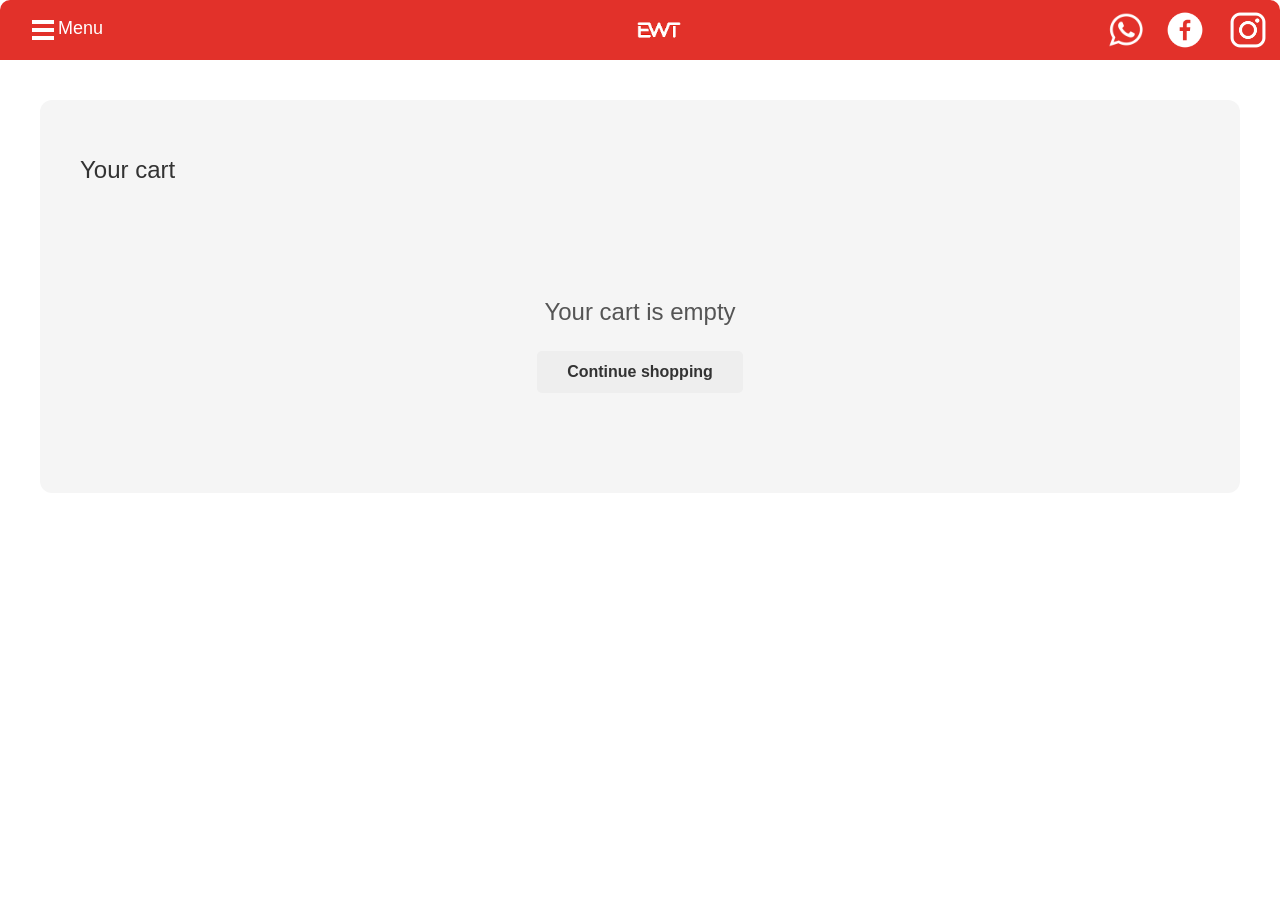
<file: ewt/cart.html>
<!DOCTYPE html>
<html>
    <head> 
        <meta charset="UTF-8">
        <title>EWT Technology - Cart</title> 
        <link rel="stylesheet" href="CSSStyle1.css">
        <link rel="icon" type="image/png" href="EWT.png">
        <style>
            /* THE MISSING SIDEBAR CSS */
            .sidebar {
                height: 100%;
                width: 0; /* Hidden by default */
                position: fixed; /* Stays in place when scrolling */
                z-index: 9999; /* Sits on top of everything */
                top: 0;
                left: 0;
                background-color: #213555; /* The EWT Blue */
                overflow-x: hidden; /* Prevents horizontal scroll */
                padding-top: 60px;
                transition: 0.4s ease; /* The smooth slide animation */
                box-shadow: 2px 0 10px rgba(0,0,0,0.3);
            }
            
            .sidebar a {
                padding: 15px 20px 15px 30px;
                text-decoration: none;
                font-size: 1.2em;
                color: #ffffff;
                display: block;
                transition: 0.2s;
                border-bottom: 1px solid rgba(255,255,255,0.05);
            }

            .sidebar a:hover {
                background-color: rgba(255,255,255,0.1);
            }

            .sidebar .close-btn {
                position: absolute;
                top: 10px;
                right: 20px;
                font-size: 36px;
                border-bottom: none;
                padding: 0;
            }

            .sidebar hr {
                border: 0;
                height: 1px;
                background: rgba(255,255,255,0.2);
                margin: 10px 0;
            }
        </style>
    </head>
    
    <body>
        <div id="sidebar" class="sidebar">
            <a href="javascript:void(0)" class="close-btn" onclick="closeSidebar()">&times;</a>
            <a href="index.html">🏠 Home</a>
            <a href="index.html">📦 Products</a>
            <a href="index.html">🖥️ Custom PC</a>
            <hr>
            <a href="profilePage.html">👤 My Account</a>
            <a href="#" onclick="alert('Logged out'); closeSidebar();">🚪 Logout</a>
            <a href="#" onclick="alert('To be continued^^'); closeSidebar();">🔑 Login</a>
            <a href="#" onclick="alert('Blum connect lgi :P'); closeSidebar();">📝 Register</a>
        </div>

        <div class="website">
            
            <div class="nav-bar">
                <div class="menu-container" onclick="openSidebar()" style="cursor: pointer;">
                    <div class="hamburger-option">
                        <div class="line"></div> 
                        <div class="line"></div>
                        <div class="line"></div>
                     </div>
                     <div class="shortText" style="cursor: pointer;">Menu</div>
                </div>
                
                <div class="EWT">
                    <a href="index.html" class="link"></a>
                </div>
                
                <div class="Social-Medias">
                    <a href="#" class="whatsapp"></a>
                    <a href="#" class="facebook"></a>
                    <a href="#" class="instagram"></a>        
                </div>
            </div>

            <main class="cart-container">
                <div class="cart-wrapper">
                    <h1 class="cart-title">Your cart</h1>
                    
                    <table class="cart-table" id="cartTable">
                        <thead>
                            <tr>
                                <th class="col-product">Product</th>
                                <th>Price</th>
                                <th>Qty</th>
                                <th>Subtotal</th>
                                <th></th>
                            </tr>
                        </thead>
                        <tbody id="fullCartBody">
                            </tbody>
                    </table>

                    <div id="empty-state" class="empty-state-container" style="display: none; text-align: center; padding: 60px 20px;">
                        <p style="font-size: 1.5em; color: #555; margin-bottom: 25px; font-weight: 500;">Your cart is empty</p>
                        <button class="btn-secondary" onclick="window.location.href='index.html'" style="
                            background-color: #eee;
                            color: #333;
                            border: none;
                            padding: 12px 30px;
                            font-size: 1em;
                            font-weight: bold;
                            border-radius: 5px;
                            cursor: pointer;
                            transition: background 0.2s ease-in-out;
                        " onmouseover="this.style.backgroundColor='#ddd';" onmouseout="this.style.backgroundColor='#eee';">
                         Continue shopping
                        </button>
                    </div>

                    <div class="cart-total-section" id="cartTotalSection">
                        <span class="total-label">Total :</span>
                        <span class="total-amount" id="fullCartTotal">RM 0</span>
                    </div>
                </div>

                <div class="cart-action-buttons" id="cartActionButtons">
                    <button class="btn-secondary" onclick="window.location.href='index.html'">Continue shopping</button>
                    <button class="btn-primary" onclick="processFinalCheckout()">Proceed to checkout</button>
                </div>
            </main>

        </div> 

        <script>
            let cart = JSON.parse(localStorage.getItem('cart')) || [];

            function renderFullCart() {
                const tbody = document.getElementById('fullCartBody');
                const totalSpan = document.getElementById('fullCartTotal');
                const emptyState = document.getElementById('empty-state');
                const cartTable = document.getElementById('cartTable');
                const totalSection = document.getElementById('cartTotalSection');
                const actionButtons = document.getElementById('cartActionButtons');
                
                if (cart.length === 0) {
                    cartTable.style.display = 'none';
                    totalSection.style.display = 'none';
                    actionButtons.style.display = 'none';
                    emptyState.style.display = 'block';
                    return;
                }

                cartTable.style.display = 'table';
                totalSection.style.display = 'block'; 
                actionButtons.style.display = 'flex'; 
                emptyState.style.display = 'none';

                let total = 0;
                
                tbody.innerHTML = cart.map((item, index) => {
                    const subtotal = item.price * item.quantity;
                    total += subtotal;
                    
                    return `
                        <tr>
                            <td class="col-product" style="display: flex; align-items: center; gap: 15px;">
                                <img src="${item.image}" onerror="this.src='https://images.unsplash.com/photo-1588872657578-7efd1f1555ed?w=100';" style="width: 50px; height: 50px; object-fit: cover; border-radius: 5px;">
                                <span class="product-name">${item.name}</span>
                            </td>
                            <td>RM ${item.price.toLocaleString()}</td>
                            <td>
                                <div class="quantity-controls" style="display: flex; align-items: center; gap: 10px;">
                                    <button class="qty-btn" onclick="updateQty(${index}, -1)" style="padding: 5px 10px; cursor: pointer;">-</button>
                                    <input type="text" value="${item.quantity}" readonly class="qty-input" style="width: 40px; text-align: center;">
                                    <button class="qty-btn" onclick="updateQty(${index}, 1)" style="padding: 5px 10px; cursor: pointer;">+</button>
                                </div>
                            </td>
                            <td>RM ${subtotal.toLocaleString()}</td>
                            <td>
                                <button onclick="removeItem(${index})" style="background:none; border:none; color:#e2312b; cursor:pointer; font-size: 1.5em; font-weight: bold;">&times;</button>
                            </td>
                        </tr>
                    `;
                }).join('');
                
                totalSpan.textContent = `RM ${total.toLocaleString()}`;
            }

            function updateQty(index, change) {
                cart[index].quantity += change;
                if (cart[index].quantity <= 0) {
                    cart.splice(index, 1); 
                }
                localStorage.setItem('cart', JSON.stringify(cart)); 
                renderFullCart(); 
            }

            function removeItem(index) {
                cart.splice(index, 1);
                localStorage.setItem('cart', JSON.stringify(cart));
                renderFullCart();
            }

            function processFinalCheckout() {
                if(cart.length === 0) return;
                window.location.href = 'checkout.html'; 
            }

            window.addEventListener('storage', function(event) {
                if (event.key === 'cart') {
                    cart = JSON.parse(event.newValue) || [];
                    renderFullCart();
                }
            });

            renderFullCart();
            
            // Sidebar Control Functions
            function openSidebar() { 
                 document.getElementById("sidebar").style.width = "280px"; 
            }

            function closeSidebar() { 
                 document.getElementById("sidebar").style.width = "0"; 
            }
        </script>
    </body>
</html>
</file>
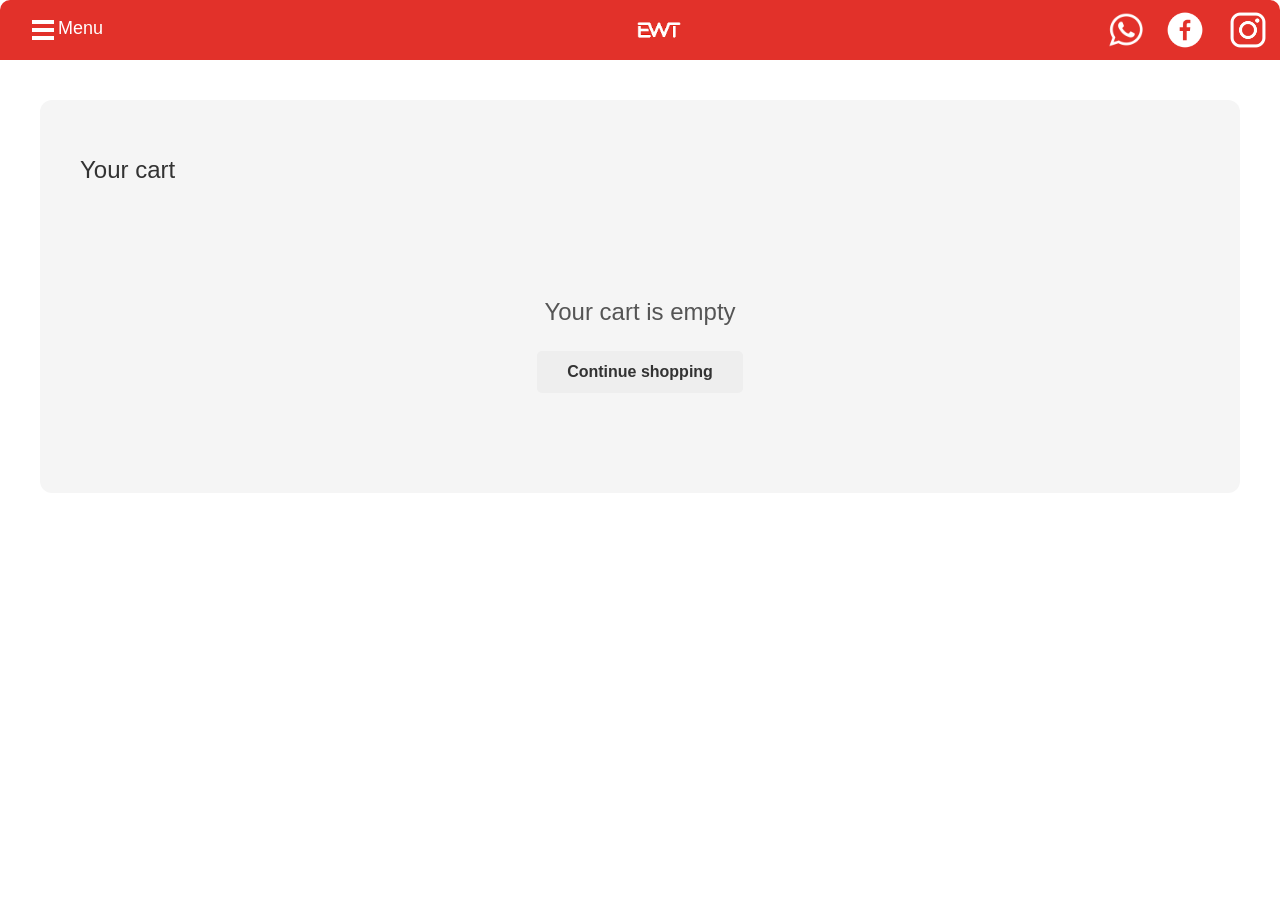
<file: ewt/checkout.html>
<!DOCTYPE html>
<html>
    <head> 
        <meta charset="UTF-8">
        <title>EWT Technology - Checkout</title> 
        <link rel="stylesheet" href="CSSStyle1.css">
        <link rel="icon" type="image/png" href="EWT.png">
        <style>
            /* THE SIDEBAR CSS */
            .sidebar {
                height: 100%;
                width: 0; /* Hidden by default */
                position: fixed; /* Stays in place when scrolling */
                z-index: 9999; /* Sits on top of everything */
                top: 0;
                left: 0;
                background-color: #213555; /* The EWT Blue */
                overflow-x: hidden; /* Prevents horizontal scroll */
                padding-top: 60px;
                transition: 0.4s ease; /* The smooth slide animation */
                box-shadow: 2px 0 10px rgba(0,0,0,0.3);
            }
            
            .sidebar a {
                padding: 15px 20px 15px 30px;
                text-decoration: none;
                font-size: 1.2em;
                color: #ffffff;
                display: block;
                transition: 0.2s;
                border-bottom: 1px solid rgba(255,255,255,0.05);
            }

            .sidebar a:hover {
                background-color: rgba(255,255,255,0.1);
            }

            .sidebar .close-btn {
                position: absolute;
                top: 10px;
                right: 20px;
                font-size: 36px;
                border-bottom: none;
                padding: 0;
            }

            .sidebar hr {
                border: 0;
                height: 1px;
                background: rgba(255,255,255,0.2);
                margin: 10px 0;
            }

            /* Checkout Specific Layout */
            .checkout-grid {
                display: flex;
                gap: 40px;
                margin-top: 20px;
                flex-wrap: wrap;
            }
            .checkout-form-section {
                flex: 2;
                min-width: 300px;
            }
            .checkout-summary-section {
                flex: 1;
                min-width: 300px;
                background-color: #f9f9f9;
                padding: 25px;
                border-radius: 8px;
                border: 1px solid #eee;
                align-self: flex-start;
            }
            
            /* Form Styling */
            .section-title {
                font-size: 1.2em;
                font-weight: bold;
                margin: 30px 0 15px 0;
                color: #333;
            }
            .form-row {
                display: flex;
                gap: 15px;
                margin-bottom: 15px;
            }
            .form-group {
                flex: 1;
                margin-bottom: 15px;
            }
            .form-control {
                width: 100%;
                padding: 12px;
                border: 1px solid #ccc;
                border-radius: 5px;
                font-size: 1em;
                box-sizing: border-box;
                font-family: inherit;
            }
            .form-control:focus {
                outline: none;
                border-color: #e2312b;
            }

            /* Selection Boxes (Delivery & Payment) */
            .method-selector {
                display: flex;
                gap: 15px;
                margin-bottom: 20px;
            }
            .method-box {
                flex: 1;
                border: 2px solid #ddd;
                padding: 15px;
                border-radius: 8px;
                cursor: pointer;
                text-align: center;
                font-weight: 500;
                transition: all 0.2s;
            }
            .method-box.active {
                border-color: #e2312b;
                background-color: #fffafa;
                color: #e2312b;
            }

            /* Order Summary Items */
            .summary-item {
                display: flex;
                align-items: center;
                gap: 15px;
                margin-bottom: 15px;
            }
            .summary-item img {
                width: 60px;
                height: 60px;
                object-fit: cover;
                border-radius: 8px;
                border: 1px solid #ddd;
            }
            .summary-totals {
                margin-top: 20px;
                padding-top: 20px;
                border-top: 1px solid #ddd;
            }
            .totals-row {
                display: flex;
                justify-content: space-between;
                margin-bottom: 10px;
                color: #555;
            }
            .totals-row.grand-total {
                font-size: 1.3em;
                font-weight: bold;
                color: #333;
                margin-top: 15px;
            }
            
            /* Payment Box */
            .payment-box {
                border: 1px solid #ddd;
                padding: 20px;
                border-radius: 8px;
                background: #fff;
                text-align: center;
            }
        </style>
    </head>
    
    <body>
        <div id="sidebar" class="sidebar">
            <a href="javascript:void(0)" class="close-btn" onclick="closeSidebar()">&times;</a>
            <a href="index.html">🏠 Home</a>
            <a href="index.html">📦 Products</a>
            <a href="index.html">🖥️ Custom PC</a>
            <hr>
            <a href="profilePage.html">👤 My Account</a>
            <a href="#" onclick="alert('Logged out'); closeSidebar();">🚪 Logout</a>
            <a href="#" onclick="alert('To be continued^^'); closeSidebar();">🔑 Login</a>
            <a href="#" onclick="alert('Blum connect lgi :P'); closeSidebar();">📝 Register</a>
        </div>

        <div class="website">
            <div class="nav-bar">
                <div class="menu-container" onclick="openSidebar()" style="cursor: pointer;">
                    <div class="hamburger-option">
                        <div class="line"></div> 
                        <div class="line"></div>
                        <div class="line"></div>
                    </div>
                    <div class="shortText" style="cursor: pointer;">Menu</div>
                </div>
                
                <div class="EWT">
                    <a href="index.html" class="link"></a>
                </div>
                
                <div class="Social-Medias">
                    <a href="#" class="whatsapp"></a>
                    <a href="#" class="facebook"></a>
                    <a href="#" class="instagram"></a>        
                </div>
            </div>

            <main class="cart-container">
                <div class="cart-wrapper">
                    <h1 class="cart-title">Checkout</h1>
                    
                    <div class="checkout-grid">
                        
                        <div class="checkout-form-section">
                            
                            <div class="section-title" style="margin-top: 0;">Contact</div>
                            <div class="form-group">
                                <input type="email" id="emailInput" class="form-control" placeholder="Email address" required>
                            </div>

                            <div class="section-title">Delivery Method</div>
                            <div class="method-selector">
                                <div class="method-box active" id="btnDelivery" onclick="selectDeliveryMethod('delivery')">
                                    🚚 Delivery
                                </div>
                                <div class="method-box" id="btnPickup" onclick="selectDeliveryMethod('pickup')">
                                    🏬 In-store Pickup
                                </div>
                            </div>

                            <div id="shippingForm">
                                <div class="section-title">Shipping Address</div>
                                <div class="form-row">
                                    <input type="text" id="fName" class="form-control" placeholder="First name">
                                    <input type="text" id="lName" class="form-control" placeholder="Last name">
                                </div>
                                <div class="form-group">
                                    <input type="text" id="address" class="form-control" placeholder="Address">
                                </div>
                                <div class="form-row">
                                    <input type="text" id="postcode" class="form-control" placeholder="Postcode">
                                    <input type="text" id="city" class="form-control" placeholder="City">
                                </div>
                                <div class="form-group">
                                    <input type="tel" id="phone" class="form-control" placeholder="Phone number">
                                </div>
                            </div>

                            <div class="section-title">Payment</div>
                            <div class="payment-box">
                                <div style="display: flex; align-items: center; justify-content: space-between; border-bottom: 1px solid #eee; padding-bottom: 15px; margin-bottom: 15px;">
                                    <strong><span style="color:#e2312b;">◉</span> QR Code Payment</strong>
                                    <span style="background: #eee; padding: 3px 8px; border-radius: 4px; font-size: 0.8em;">Secure</span>
                                </div>
                                <p style="color: #666; font-size: 0.9em; margin-bottom: 15px;">Scan the DuitNow QR code using your preferred banking or e-wallet app to complete your purchase.</p>
                                <img src="https://api.qrserver.com/v1/create-qr-code/?size=150x150&data=EWT_Tech_Payment" alt="QR Code" style="border: 5px solid white; box-shadow: 0 0 10px rgba(0,0,0,0.1); border-radius: 10px;">
                            </div>

                        </div>

                        <div class="checkout-summary-section">
                            <div class="section-title" style="margin-top: 0; margin-bottom: 20px;">Order Summary</div>
                            
                            <div id="summaryItemsContainer">
                                </div>

                            <div class="summary-totals">
                                <div class="totals-row">
                                    <span>Subtotal</span>
                                    <span id="summarySubtotal">RM 0</span>
                                </div>
                                <div class="totals-row">
                                    <span>Shipping</span>
                                    <span id="summaryShipping">RM 15.00</span>
                                </div>
                                <div class="totals-row grand-total">
                                    <span>Total</span>
                                    <span id="summaryTotal">RM 0</span>
                                </div>
                            </div>

                            <button class="btn-primary" onclick="submitOrder()" style="width: 100%; margin-top: 25px; padding: 15px; font-size: 1.1em; border: none; cursor: pointer;">Place Order</button>
                        </div>

                    </div>
                </div>
            </main>

        </div> 

        <script>
            let cart = JSON.parse(localStorage.getItem('cart')) || [];
            let deliveryFee = 15; // Default delivery fee in RM

            // Redirect back if cart is empty
            if (cart.length === 0) {
                window.location.href = 'cart.html';
            }

            function renderSummary() {
                const container = document.getElementById('summaryItemsContainer');
                const subtotalElem = document.getElementById('summarySubtotal');
                const shippingElem = document.getElementById('summaryShipping');
                const totalElem = document.getElementById('summaryTotal');

                let subtotal = 0;

                // Build the item list
                container.innerHTML = cart.map(item => {
                    const itemTotal = item.price * item.quantity;
                    subtotal += itemTotal;
                    
                    return `
                        <div class="summary-item">
                            <div style="position: relative;">
                                <img src="${item.image || 'https://images.unsplash.com/photo-1588872657578-7efd1f1555ed?w=100'}" onerror="this.src='https://images.unsplash.com/photo-1588872657578-7efd1f1555ed?w=100';">
                                <span style="position: absolute; top: -5px; right: -5px; background: #666; color: white; border-radius: 50%; width: 20px; height: 20px; display: flex; align-items: center; justify-content: center; font-size: 0.8em; font-weight: bold;">
                                    ${item.quantity}
                                </span>
                            </div>
                            <div style="flex: 1; font-size: 0.9em; line-height: 1.4;">
                                <strong>${item.name}</strong>
                            </div>
                            <div style="font-weight: bold;">
                                RM ${(item.price * item.quantity).toLocaleString()}
                            </div>
                        </div>
                    `;
                }).join('');

                // Calculate Totals
                const grandTotal = subtotal + deliveryFee;

                subtotalElem.textContent = `RM ${subtotal.toLocaleString()}`;
                shippingElem.textContent = deliveryFee === 0 ? 'Free' : `RM ${deliveryFee.toLocaleString()}`;
                totalElem.textContent = `RM ${grandTotal.toLocaleString()}`;
            }

            // Handles toggling between Delivery and Pickup
            function selectDeliveryMethod(method) {
                const btnDelivery = document.getElementById('btnDelivery');
                const btnPickup = document.getElementById('btnPickup');
                const shippingForm = document.getElementById('shippingForm');

                if (method === 'delivery') {
                    btnDelivery.classList.add('active');
                    btnPickup.classList.remove('active');
                    shippingForm.style.display = 'block'; // Show address form
                    deliveryFee = 15; // Add shipping cost
                } else {
                    btnPickup.classList.add('active');
                    btnDelivery.classList.remove('active');
                    shippingForm.style.display = 'none'; // Hide address form
                    deliveryFee = 0; // Free pickup
                }
                
                // Recalculate totals based on new shipping fee
                renderSummary();
            }

            // Simulates placing the order
            function submitOrder() {
                const email = document.getElementById('emailInput').value;
                if (!email) {
                    alert("Please enter your email address to receive the receipt.");
                    return;
                }

                alert("Thank you! Your order has been placed. Please complete your QR code payment.");
                
                // Empty the cart and send them home
                cart = [];
                localStorage.setItem('cart', JSON.stringify(cart));
                window.location.href = 'index.html';
            }

            // Initialize the page
            renderSummary();
            
            // Sidebar Control Functions
            function openSidebar() { 
                 document.getElementById("sidebar").style.width = "280px"; 
            }

            function closeSidebar() { 
                 document.getElementById("sidebar").style.width = "0"; 
            }
        </script>
    </body>
</html>
</file>
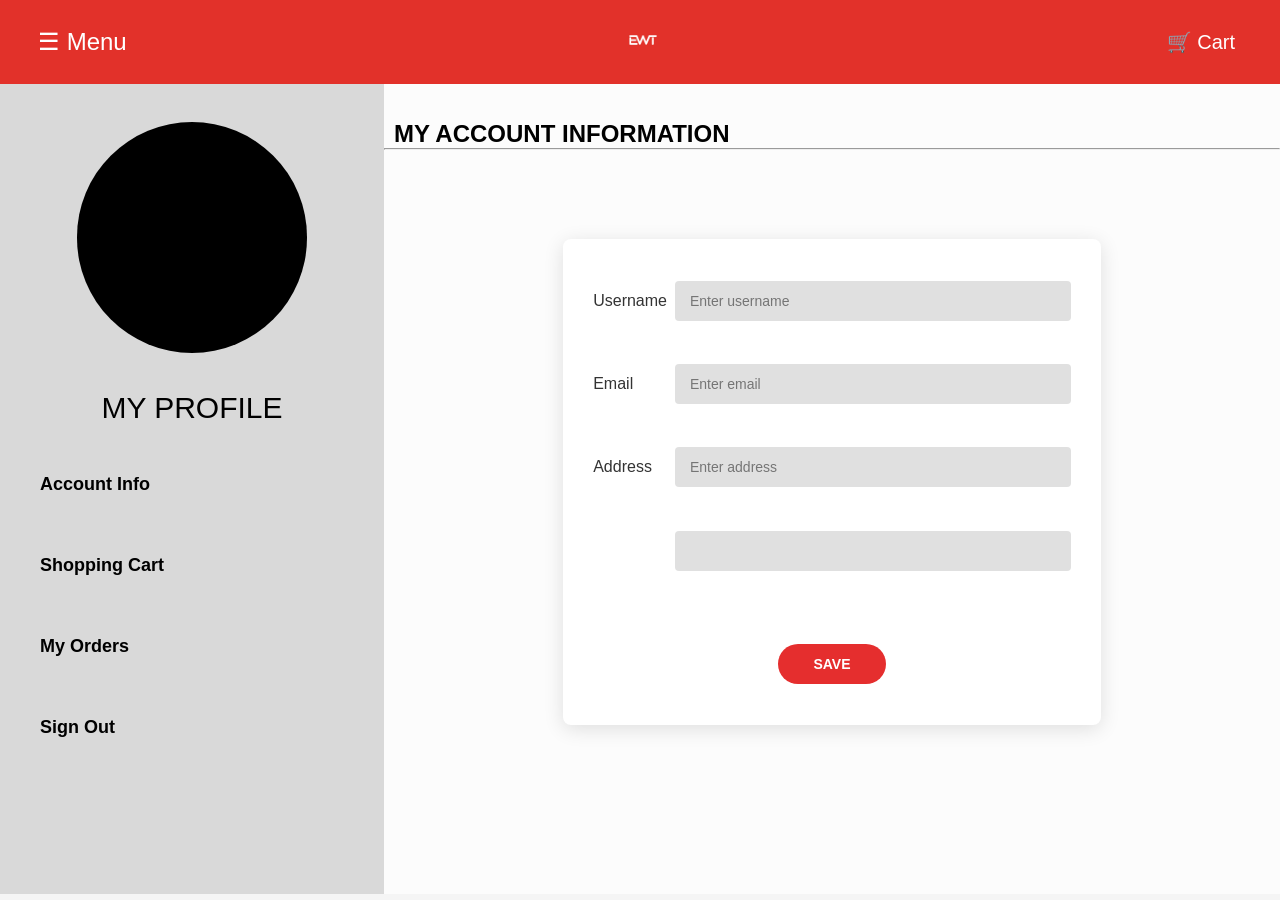
<file: ewt/profilePage.html>
<!DOCTYPE html>
<html lang="en">
    <head> 
        <meta charset="UTF-8">
        <meta name="viewport" content="width=device-width,initial-scale=1.0">
        <link rel="stylesheet" href="style.css">
        <link rel="icon" type="image/png" href="EWT.png">
        <title> EWT Technology - My Profile </title>
    </head>

    <body>
        <div id="sidebar" class="sidebar">
             <a href="javascript:void(0)" class="close-btn" onclick="closeSidebar()">&times;</a>
             <a href="index.html" onclick="filterProducts('all'); closeSidebar();">🏠 Home</a>
             <a href="#" onclick="filterProducts('all'); closeSidebar();">📦 Products</a>
             <a href="#" onclick="filterProducts('custom'); closeSidebar();">🖥️ Custom PC</a>
             <hr>
             <a href="profilePage.html" onclick="showProfile(); closeSidebar();">👤 My Account</a>
             <a href="#" onclick="logout(); closeSidebar();">🚪 Logout</a>
             <a href="#" onclick="showLogin(); closeSidebar();">🔑 Login</a>
             <a href="#" onclick="showRegister(); closeSidebar();">📝 Register</a>
        </div>

        <div class="header-container">
            <button class="menu-btn" onclick="openSideBar()">☰ Menu</button>
            <div class="logo-center">
                <img src="EWT.png" alt="EWT Logo" style="width: 50px; height: auto;"> 
            </div>
            <a href="javascript:void(0)" onclick="openCart()" class="cart-btn">🛒 Cart</a>
        </div>
        
        <div class="bigPage">
            
            <div class="profileSidebar">
                <div class="profilePic"></div>
                <p class="profileText"> MY PROFILE </p>
    
                <button type="button" class="pSbtn" id="button1" onclick="myAccInfo()">Account Info</button> 
                <button type="button" class="pSbtn" id="button2" onclick="ShopCart()">Shopping Cart</button>
                <button type="button" class="pSbtn" id="button3" onclick="MyOrders()">My Orders</button>
                <button type="button" class="pSbtn" id="button4" onclick="SignOut()">Sign Out</button>
            </div>

            <div class="AccountInfoPage" id="accountSection"> 
                <h2 class="simpleText">MY ACCOUNT INFORMATION</h2>
                <hr>
                <form class="AccountInfoCard" id="accountForm"> 
        
                    <div class="form-group">
                        <label for="username">Username</label> 
                        <input type="text" id="username" name="username" placeholder="Enter username"> 
                    </div>

                    <div class="form-group">
                        <label for="email">Email</label>
                        <input type="email" id="email" name="email" placeholder="Enter email"> 
                    </div>

                    <div class="form-group">
                        <label for="address">Address</label>
                        <input type="text" id="address" name="address" placeholder="Enter address">
                    </div>

                    <div class="form-group">
                        <label for="extra-field"></label>
                        <input type="text" id="extra-field" name="extra-field">
                    </div>

                    <button type="submit" class="saveBtn">SAVE</button>
                </form>
            </div>

            <div class="MyOrderPage" id="myOrderSection" style="display: none;"> 
                <h2 class="simpleText">MY ORDERS</h2>
                <hr>
                
                <div class="orderlist">
                    <div class="order-item">
                        <div class="product-image-placeholder"></div>

                        <div class="product-details">
                            <h3 class="product-title">Computer</h3>
                            <p class="product-variant">Blue</p>
                            <p class="product-quantity">1 X</p>
                        </div>
                    </div>
                </div>

                <div class="order-summary-bar">
                    <div class="total-text">TOTAL: </div>
                    <button type="button" class="buy-btn">BUY</button>
                </div>
            </div>
                
        </div>    

        <script>
            function myAccInfo() {
                // Show account details, hide order details
                document.getElementById('accountSection').style.display = 'block';
                document.getElementById('myOrderSection').style.display = 'none';
            }

            function MyOrders() {
                // Hide account details, show order details
                document.getElementById('accountSection').style.display = 'none';
                document.getElementById('myOrderSection').style.display = 'block';
            }

            // --- Updated Navigation Scripts ---
            
            function ShopCart() { 
                window.location.href = 'cart.html'; 
            }
            
            function openCart() { 
                window.location.href = 'cart.html'; 
            }

            function openSideBar() { 
                document.getElementById("sidebar").style.width = "280px"; 
            }

            function closeSidebar() { 
                document.getElementById("sidebar").style.width = "0"; 
            }
            
            function SignOut() { 
                alert('Logged out'); 
            }
        </script>
    </body>
</html>
</file>
<file: ewt/CSSStyle1.css>
body {
    background-color: #f4f4f4; 
    
    /* Keep your sticky footer flex code here! */
    margin: 0;
    display: flex;
    flex-direction: column;
    min-height: 100vh;
}

.website {
    flex-grow: 1; /* Keeps the sticky footer working */
    background-color: white; 
    width: 100%;
    max-width: 1400px; 
    margin: 0 auto; 
    box-shadow: 0px 0px 20px rgba(0,0,0,0.1);
}

.nav-bar{
    height:60px;
    background-color: rgba(226, 49, 42);
    display: flex;
    justify-content:space-between;
    position:relative;
    align-items:center;
    border-radius: 10px 10px 0px 0px;
}

.menu-container{
    display: inline-flex;
    flex-direction:row;
    margin: 10px;
    padding: 10px;
    border-radius: 10px; /* Makes the highlight look professional */
    transition:background-color 0.3s ease;
}

.menu-container:hover{
   background-color: rgb(255, 88, 88,0.75); /* Changes to a lighter, active red */
   cursor: pointer; /* Turns the mouse arrow into a clicking hand */
}

.hamburger-option{
    display: flex;
    justify-content: center;
    flex-direction:column;
    padding-left:10px;
}

.line{
    border: 1px solid white;
    width: 20px;
    height: 2px;
    background-color: white;
    margin:2px;
}

.shortText{
    padding-left:2px;
    font-family:'Trebuchet MS', 'Lucida Sans Unicode', 'Lucida Grande', 'Lucida Sans', Arial, sans-serif;
    color:white;
    font-size: 18px;
}

.EWT{
    background-color:white;
    background-image: url('EWTNavBar.png'); /* use this to add a background*/
    background-size:cover;
    width:60px;
    height:60px;
    background-position:center;
    padding:-30px;
    margin-left:100px;
    background-size:130%;
    background-repeat:no-repeat;
    transition:background-color 0.3 ease;
}

.EWT:hover{
    background-color:rgb(255, 88, 88,0.75);
    cursor: pointer;
}

.Social-Medias{
    display:flex;
    flex-direction: row;
}

.whatsapp{
    background-image: url("Whatsapp.png"); 
    width:60px;
    height:60px;
    background-size:cover;/*!!!USE THIS FOR UNEVEN PNGS*/
    transition:background-color 0.3s ease;
    background-size: 100%;
    background-repeat:no-repeat;/*!!!*/
}

.whatsapp:hover{
    background-color: rgb(255, 88, 88,0.75); /* Changes to a lighter, active red */
    cursor: pointer; /* Turns the mouse arrow into a clicking hand */
}

.facebook{
    background-image: url("facebook.png");
    align-self:center;;
    width:60px;
    height:60px;
    background-size:cover;
    background-position: center;
    transition:background-color 0.3s ease;
    background-size: 80%;
    background-repeat:no-repeat;
}

.facebook:hover{
    background-color: rgb(255, 88, 88,0.75); /* Changes to a lighter, active red */
    cursor: pointer; /* Turns the mouse arrow into a clicking hand */
}

.instagram{
    background-image: url("instagram.png");
    align-self:center;
    width:60px;
    height:60px;
    background-repeat: no-repeat;
    background-size:cover;
    background-position:center;
    padding-right: 5px;
    transition:background-color 0.3s ease;
    background-size: 55%;
}

.instagram:hover{
    background-color: rgb(255, 88, 88,0.75); /* Changes to a lighter, active red */
    cursor: pointer; /* Turns the mouse arrow into a clicking hand */
}

/* =========================================
   CART SECTION STYLES
   ========================================= */

/* Container for the whole cart section */
.cart-container {
    max-width: 100%; 
    width: 100%; 
    margin: 40px auto; 
    padding: 0 40px; 
    box-sizing: border-box; 
    font-family: sans-serif; 
    color: #333;
}

/* The main gray box wrapping the cart */
.cart-wrapper {
    background-color: #f5f5f5; 
    border-radius: 12px;
    padding: 40px; 
    margin-bottom: 30px;
}

.cart-title {
    font-size: 24px;
    font-weight: normal;
    margin-bottom: 30px;
}

/* Table layout styling */
.cart-table {
    width: 100%;
    border-collapse: collapse;
    margin-bottom: 30px;
    table-layout: fixed; /* Forces columns to space evenly and stops squishing */
}

.cart-table th {
    text-align: left;
    border-bottom: 1px solid #ddd; 
    padding-bottom: 15px;
    font-weight: normal;
    color: #555;
}

.cart-table td {
    padding: 25px 0;
    border-bottom: 1px solid #ddd;
    vertical-align: middle;
}

/* Specific column widths */
.col-product {
    width: 45%;
}

.cart-table th:nth-child(2), 
.cart-table th:nth-child(3), 
.cart-table th:nth-child(4) {
    width: 18.3%;
}

.product-details {
    display: flex;
    align-items: center;
    gap: 15px;
}

/* Elements inside the gray box pop in white */
.image-placeholder {
    width: 60px;
    height: 60px;
    background-color: #ffffff; 
    border-radius: 6px;
    display: flex;
    align-items: center;
    justify-content: center;
    font-size: 12px;
    color: #888;
}

/* Quantity controls */
.quantity-controls {
    display: flex;
    align-items: center;
}

.qty-btn {
    background: #ffffff; 
    border: none;
    border-radius: 4px;
    width: 28px;
    height: 28px;
    cursor: pointer;
    display: flex;
    align-items: center;
    justify-content: center;
    transition: background-color 0.2s ease;
}

.qty-btn:hover {
    background-color: #e0e0e0;
}

.qty-input {
    width: 40px;
    height: 28px;
    border: none; 
    background: transparent;
    text-align: center;
    outline: none;
}

/* Bottom total line */
.cart-total-section {
    text-align: right;
    border-top: 1px solid #ddd; 
    padding-top: 20px;
    font-size: 18px;
}

.total-label {
    margin-right: 20px;
}

/* Action buttons layout */
.cart-action-buttons {
    display: flex;
    justify-content: space-between;
}

.cart-action-buttons button {
    padding: 12px 24px;
    border: none; 
    border-radius: 6px;
    cursor: pointer;
    font-size: 16px;
    font-family: inherit;
    transition: all 0.3s ease;
}

.btn-secondary {
    background-color: #f4f4f4;
    color: #333;
}

.btn-secondary:hover {
    background-color: #e0e0e0;
}

.btn-primary {
    background-color: rgba(226, 49, 42); 
    color: white;
}

.btn-primary:hover {
    background-color: rgba(200, 40, 35); 
}

/* --- Empty Cart State Styling --- */
.empty-state-container {
    text-align: center;
    padding: 40px 0 10px 0;
}

.empty-state-container p {
    font-size: 18px;
    color: #555;
    margin-bottom: 25px;
}
</file>
<file: ewt/style.css>
* {
    margin: 0;
    padding: 0;
    box-sizing: border-box;
}
body {
    font-family: Arial, sans-serif;
    background: #f5f5f5;
}

.header-container {
    display: flex;
    justify-content: space-between;
    align-items: center;
    background-color: rgba(226,49,42);
    padding: 15px 30px;
    position: sticky;
    top: 0;
    z-index: 100;
}

.menu-btn {
    background: none;
    border: none;
    font-size: 24px;
    cursor: pointer;
    color: white;
    padding: 8px 8px;
    border-radius: 5px;
}

.menu-btn:hover {
    background: rgba(255,255,255,0.2);
}

.logo-center img {
    height: 50px;
    width: auto;
}

.cart-btn {
    color: white;
    text-decoration: none;
    font-size: 20px;
    padding: 8px 15px;
    border-radius: 5px;
}

.cart-btn:hover {
    background: rgba(255,255,255,0.2);
}
.sidebar {
    height: 100%;
    width: 0;
    position: fixed;
    top: 0;
    left: 0;
    background-color: #1e3c72;
    overflow-x: hidden;
    transition: 0.3s;
    padding-top: 60px;
    z-index: 1000;
}

.sidebar a {
    padding: 12px 25px;
    text-decoration: none;
    font-size: 18px;
    color: white;
    display: block;
    transition: 0.2s;
}

.sidebar a:hover {
    background-color: #e2312b;
    padding-left: 35px;
}

.sidebar .close-btn {
    position: absolute;
    top: 0;
    right: 25px;
    font-size: 36px;
    margin-left: 50px;
}

.sidebar hr {
    margin: 10px;
    border-color: #555;
}

.hero {
    background: linear-gradient(135deg, #667eea, #764ba2);
    text-align: center;
    padding: 60px 20px;
    color: white;
}
.hero h1 {
    font-size: 48px;
    margin-bottom: 10px;
}
.categories {
    display: flex;
    justify-content: space-around;
    gap: 15px;
    padding: 20px;
    flex-wrap: wrap;
    box-sizing: border-box;
    background: rgba(226,49,42);
}
.category {
    padding: 10px 20px;
    background: #e2312b;
    color: white;
    border: none;
    border-radius: 25px;
    cursor: pointer;
    transition: background-color 0.3s ease color 0.3s ease;
}
.category:hover {
    background: #fffcfd;
    color: black
}
.products {
    display: grid;
    grid-template-columns: repeat(auto-fill, minmax(280px, 1fr));
    gap: 20px;
    padding: 20px;
    max-width: 1200px;
    margin: 0 auto;
}
.product-card {
    background: white;
    border-radius: 10px;
    overflow: hidden;
    box-shadow: 0 2px 5px rgba(0,0,0,0.1);
    cursor: pointer;
}
.product-card img {
    width: 100%;
    height: 200px;
    object-fit: cover;
}
.product-info {
    padding: 15px;
}
.product-name {
    font-size: 18px;
    font-weight: bold;
    margin-bottom: 5px;
}
.product-price {
    color: #e2312b;
    font-size: 20px;
    font-weight: bold;
    margin: 10px 0;
}
.old-price {
    text-decoration: line-through;
    color: #999;
    font-size: 14px;
    margin-left: 5px;
}
.add-btn {
    background: #e2312b;
    color: white;
    border: none;
    padding: 10px;
    width: 100%;
    border-radius: 5px;
    cursor: pointer;
    margin-top: 10px;
}
.add-btn:hover {
    background: #c73e56;
}
.cart-sidebar {
    position: fixed;
    right: -350px;
    top: 0;
    width: 350px;
    height: 100%;
    background: white;
    box-shadow: -2px 0 5px rgba(0,0,0,0.2);
    transition: 0.3s;
    padding: 20px;
    z-index: 1000;
    overflow-y: auto;
}
.cart-sidebar.open {
    right: 0;
}
.cart-header {
    display: flex;
    justify-content: space-between;
    margin-bottom: 20px;
    padding-bottom: 10px;
    border-bottom: 1px solid #ddd;
}
.close-cart {
    cursor: pointer;
    font-size: 24px;
}
.cart-item {
    display: flex;
    justify-content: space-between;
    padding: 10px 0;
    border-bottom: 1px solid #eee;
}
.cart-total {
    font-size: 18px;
    font-weight: bold;
    text-align: right;
    margin-top: 20px;
    padding-top: 10px;
    border-top: 2px solid #ddd;
}
.checkout-btn {
    background: #27ae60;
    color: white;
    border: none;
    padding: 12px;
    width: 100%;
    border-radius: 5px;
    margin-top: 15px;
    cursor: pointer;
}
.modal {
    display: none;
    position: fixed;
    top: 0;
    left: 0;
    width: 100%;
    height: 100%;
    background: rgba(0,0,0,0.8);
    z-index: 2000;
    justify-content: center;
    align-items: center;
}
.modal.active {
    display: flex;
}
.modal-content {
    background: white;
    border-radius: 10px;
    max-width: 600px;
    width: 90%;
    padding: 20px;
}
.close-modal {
    float: right;
    font-size: 24px;
    cursor: pointer;
}
footer {
    background: #333;
    color: white;
    text-align: center;
    padding: 20px;
    margin-top: 40px;
}
@media (max-width: 768px) {
    .cart-sidebar {
        width: 100%;
        right: -100%;
    }
}

.bigPage{
    display:flex;
    flex-direction:row;

}

.profileSidebar{
    display: flex;
    flex-direction: column;
    align-items: center ;
    justify-content:flex-start;
    min-width:30vw; /* Check appendix*/
    height: 90vh;
    background-color:#d9d9d9;
    font-size:30px;
    font-family:'Gill Sans', 'Gill Sans MT', Calibri, 'Trebuchet MS', sans-serif
}

.profilePic{
    width: 60%;          /* Takes up exactly 60% of whatever width the sidebar is */
    aspect-ratio: 1 / 1; /* Forces the height to always perfectly match the width */
    margin:10%;
    margin-top:10%;
    border-radius: 200px 200px 200px 200px;
    background-color: black;

}

.profileText{
    margin-bottom:5%;

}

.pSbtn{
    gap: 0px;
    align-self: flex-start;
    background: none; /* Kills the gray box */
    border: none; /* Kills the weird border */
    color: rgb(0, 0, 0);
    font-size: 18px;
    font-weight: bold;
    cursor: pointer;
    transition:background-color 0.3 ease;
    text-align:right;

    /*Aligning the Text. Without these the text will be unaligned*/
    /* 2. Force the button to span across the entire width of the sidebar */
    width: 100%; 
    height: 10%;
    
    /* 3. Push the text inside the button to the left side */
    text-align: left; 
    
    /* 4. Add left padding so the text doesn't touch the very edge of the sidebar */
    padding-left: 40px;
    transition: all 0.3s ease;
}

/* Optional: Add a nice hover effect! */
.pSbtn:hover {
    margin-left:2px;
    background-color: rgb(255, 88, 88,0.75); /* Changes to a lighter, active red */
    cursor: pointer; /* Turns the mouse arrow into a clicking hand */
}

.AccountInfoPage{
    background-color: #fcfcfc;
    width:100%;
    
}

.simpleText{
    margin-top:4%;
    padding-left:10px;
}

.AccountInfoCard {
    display:flex;
    flex-direction:column;
    align-items:center;
    justify-content: space-around;
    margin:10% 20%;
    min-height:60%;

    background-color: #ffffff;
    
    /* Subtle, modern drop shadow */
    box-shadow: 0px 4px 20px rgba(0, 0, 0, 0.12);
    
    /* Optional: round the corners slightly to match a modern look */
    border-radius: 8px; 
    padding: 30px;
}

/* 1. Style the Form Groups to align things nicely */
.form-group {
    display: flex;
    align-items: center;
    justify-content: space-between; /* Pushes label to left, input to right */
    margin-bottom: 20px;
    width: 100%;
}

.form-group label {
    font-family:'Trebuchet MS', 'Lucida Sans Unicode', 'Lucida Grande', 'Lucida Sans', Arial, sans-serif;
    font-size: 16px;
    color: #333333;
    width: 100px; /* Gives labels a fixed width so inputs line up perfectly */
}

/* 2. Strip the ugly borders off the text inputs */
.form-group input {
    background-color: #e0e0e0; /* The light gray background from your design */
    border: none;              /* Removes the default black border outline */
    border-radius: 4px;        /* Slightly rounds the corners */
    padding: 12px 15px;        /* Adds space inside so the text doesn't touch the edges */
    width: 100%;               /* Lets it fill the rest of the form row */
    font-family: 'Inter', sans-serif;
    font-size: 14px;
    outline: none;             /* Prevents default browser focus outlines */
}

/* 3. Style the Save Button to match your red pill design */
.saveBtn {
    background-color: #e52e2e; /* Vibrant red */
    color: white;
    border: none;
    border-radius: 25px;       /* Makes it a pill shape */
    padding: 12px 35px;        /* Elegant, wide padding */
    font-family: 'Inter', sans-serif;
    font-weight: bold;
    font-size: 14px;
    cursor: pointer;
    display: block;
    margin: 30px auto 0 auto;  /* Centers the button at the bottom of the card */
    transition: background 0.2s ease;
}

/* Subtle hover effect for the button */
.saveBtn:hover {
    background-color: #c42424;
}

/* Adds the gap between the description and the specs */
.desc-text {
    margin-bottom: 15px; 
}

/* Creates the hanging indent layout for the specs */
.specs-container {
    display: flex;
    align-items: flex-start; /* Keeps 'Specs:' at the top even if the text wraps to 3 lines */
    gap: 8px; /* The space between the word 'Specs:' and the actual specs text */
    line-height: 1.4; /* Makes multi-line text easier to read */
}

/* Ensures the specs text doesn't push the 'Specs:' label out of shape */
.specs-container span {
    flex: 1; 
}
/*APPENDIX*/
/*?vh : vh stands for Viewport Height. 1vh = 1% of the screen's height. 100vh = 100% of the screen's height (the full height of the screen).*/
/* ?vw : stands for Viewport Width (100vw = full width of the screen). */
</file>
